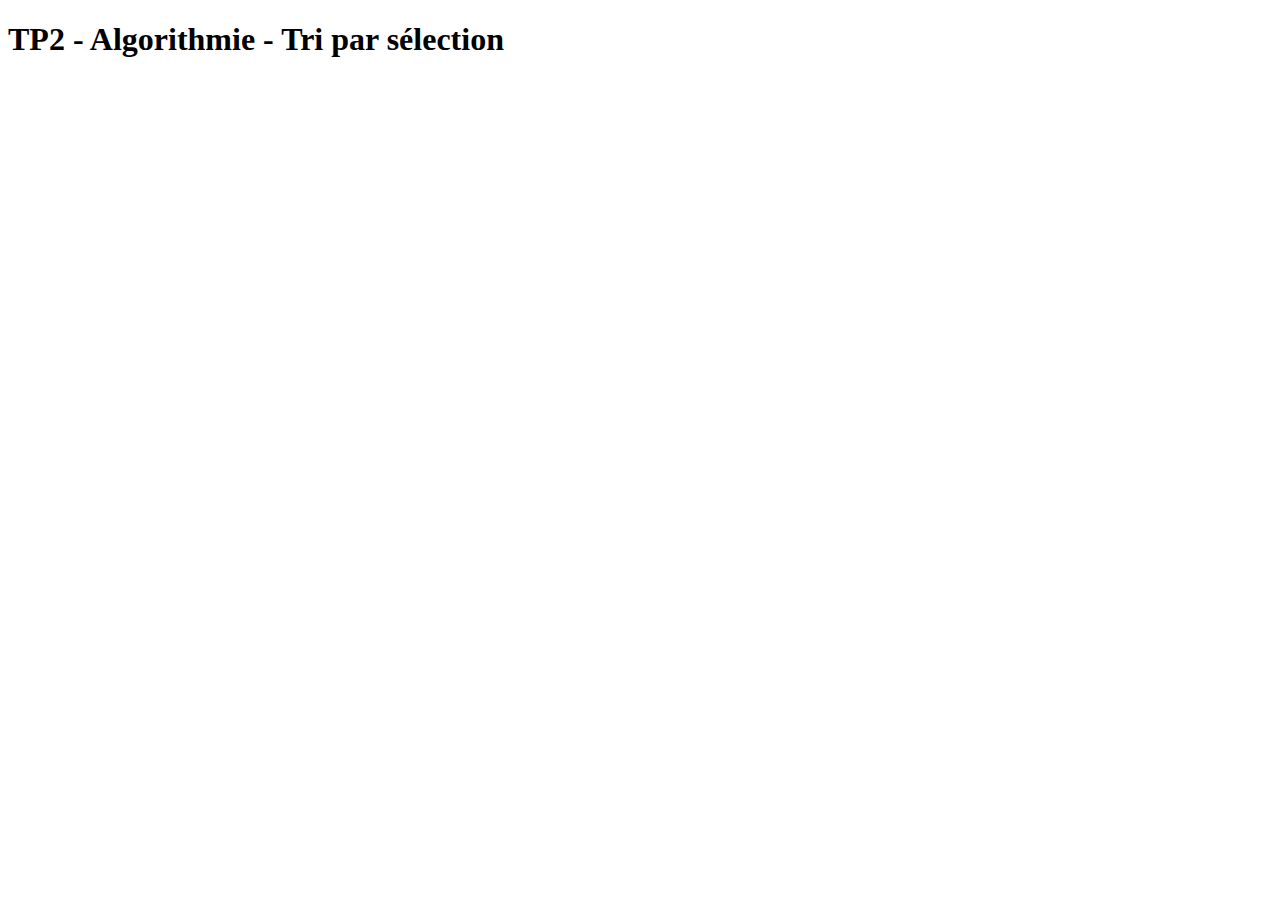
<file: TP2/index.html>
<!DOCTYPE html>
<html lang="fr">
<head>
    <meta charset="UTF-8">
    <title>TP2</title>
</head>
<body>
    <h1 id="titre" class="item">TP2 - Algorithmie - Tri par sélection</h1>
    <script src="script.js"></script>
</body>
</html>
</file>
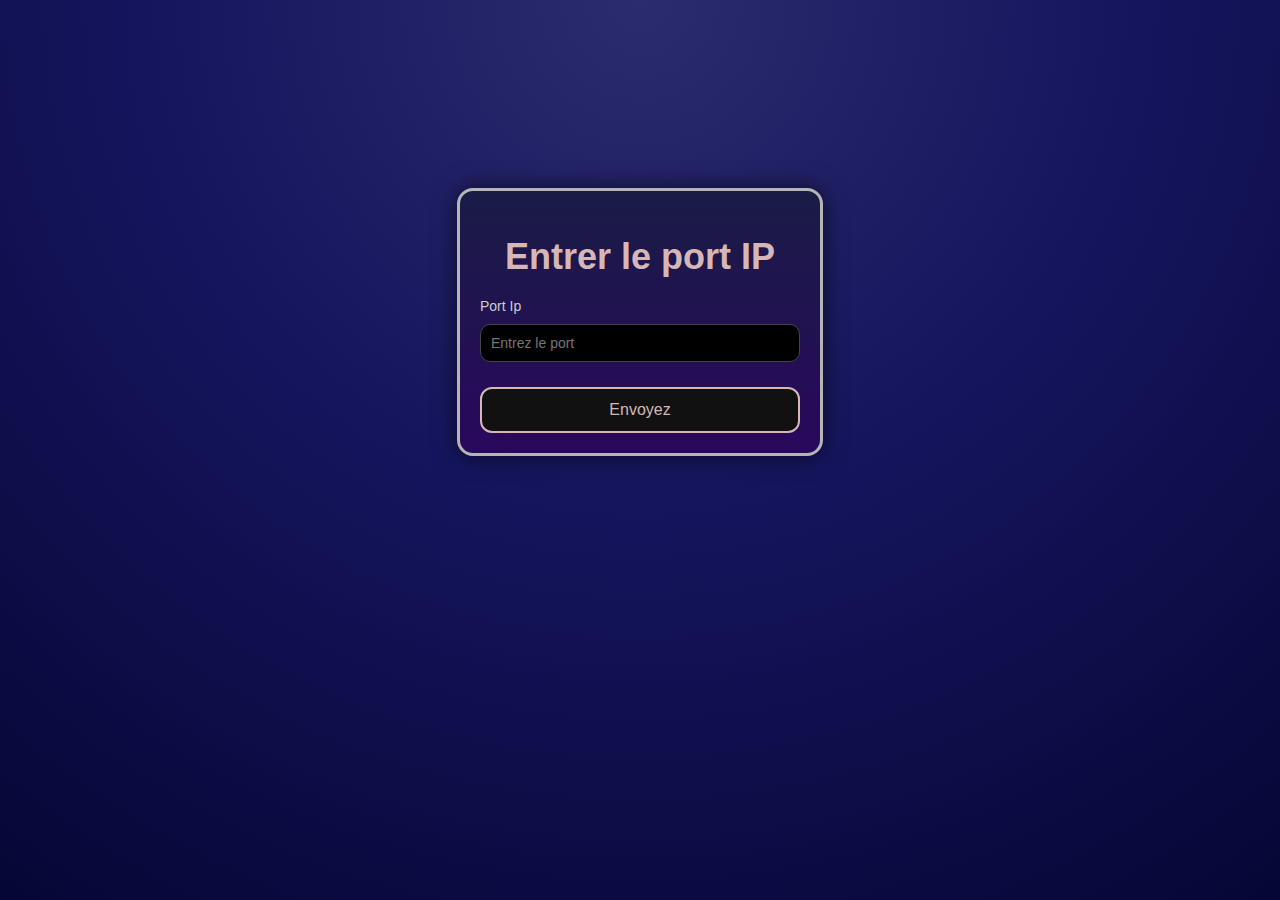
<file: TP10/dashboard.html>
<!DOCTYPE html>
<html lang="fr">
<head>
    <meta charset="UTF-8">
    <link rel="stylesheet" href="dashboard.css">
    <script src="dashboard.js"></script>
    <title>TP10</title>
</head>
<body>
    <div class="portal"> 
    <div class="div1">
        <h1>Entrer le port IP</h1>
        <label for="pseudo">Port Ip</label>
        <input type="text" id="port" placeholder="Entrez le port">
        <button id="playBtn">Envoyez</button>
    </div>
    </div>
</body>
</html>
</file>
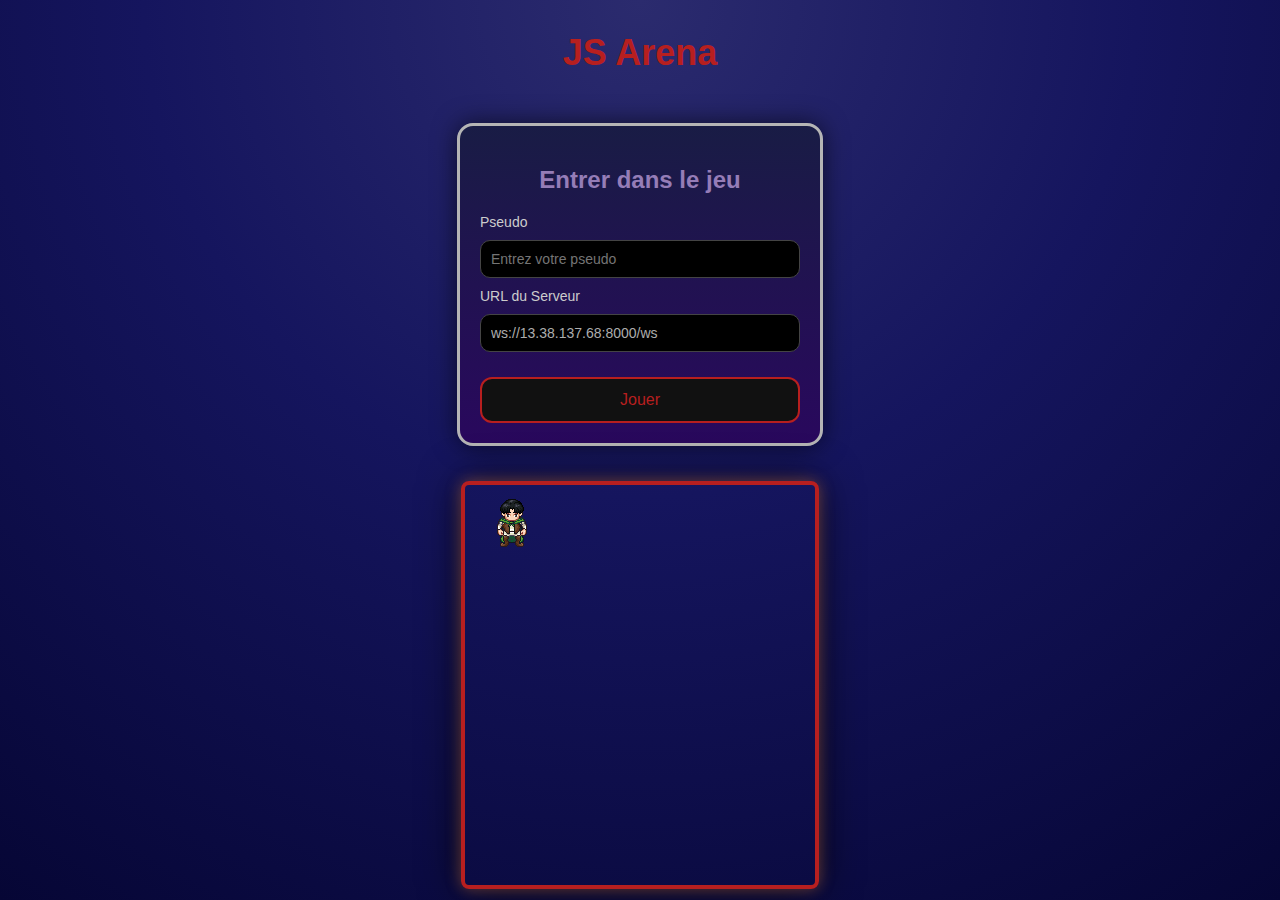
<file: TP10/portail.html>
<!DOCTYPE html>
<html lang="fr">
<head>
    <meta charset="UTF-8">
    <link rel="stylesheet" href="portail.css">
    <script src="portail.js"></script>
    <title>TP10</title>
</head>
<body>
    <div class="portal">
    <h1>JS Arena</h1>
    <div class="div1">
        <h2>Entrer dans le jeu</h2>
        <label for="pseudo">Pseudo</label>
        <input type="text" id="pseudo" placeholder="Entrez votre pseudo">
        <label for="serverUrl">URL du Serveur</label>
        <input
            type="url"
            id="serverUrl"
            value="ws://13.38.137.68:8000/ws"
        />
        <button id="playBtn">Jouer</button>
    </div>
    <div class="canvas-container">
        <canvas id="game" width="350" height="400"></canvas>
    </div>
    </div>
</body>
</html>
</file>
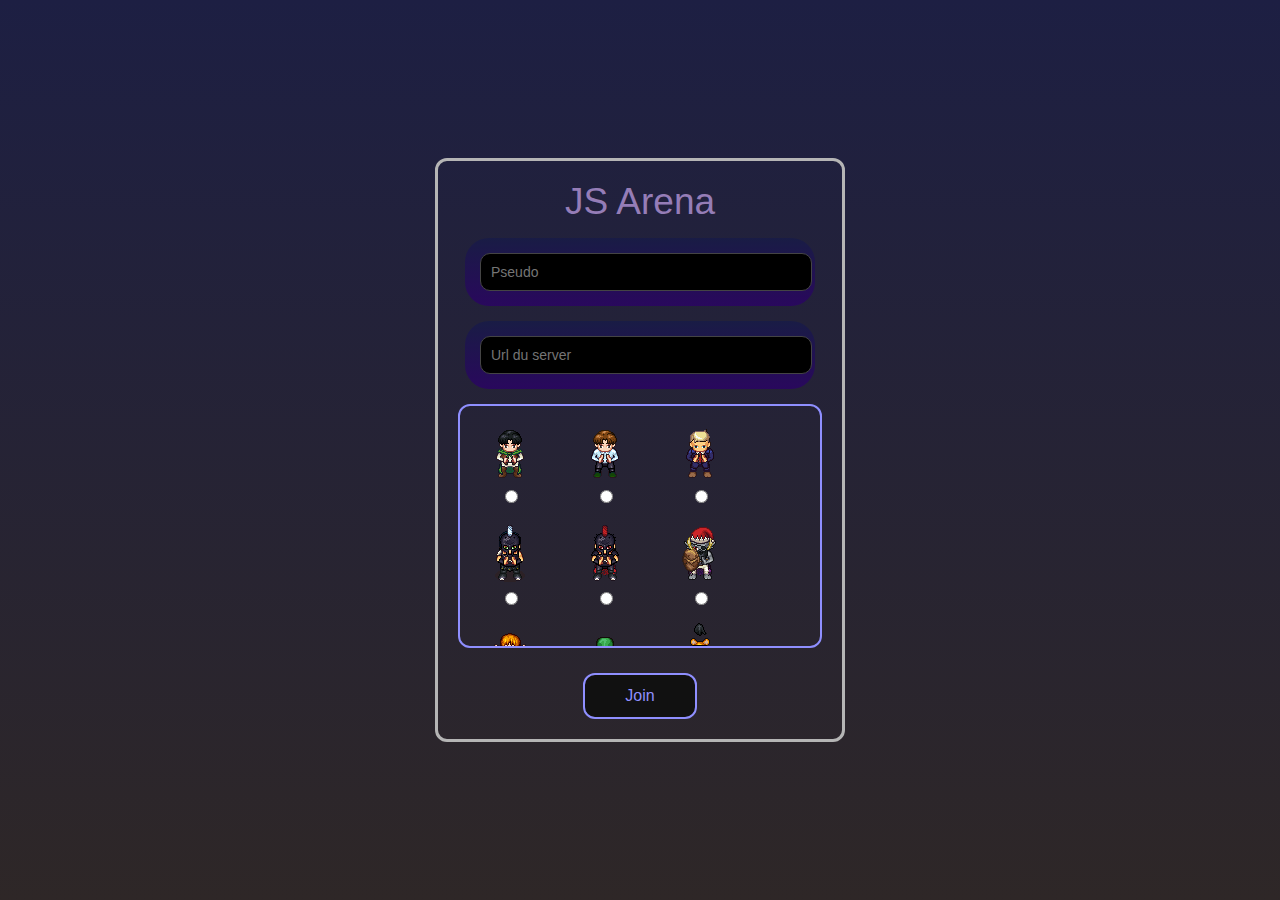
<file: TP6/lobby.html>
<!DOCTYPE html>
<html lang="fr">
<head>
    <meta charset="UTF-8">
    <title>Lobby</title>
    <link rel="stylesheet" href="lobby.css">
</head>
<body>
<div class="lobby">
    <h2>Lobby</h2>
    <div class="players-list">
        <div class="player" data-ready="false">
            <span class="player-name">Player 1</span>
            <canvas class="player-skin" width="64" height="64"></canvas>
            <button class="ready-btn">Pas prêt</button>
        </div>
    </div>
    <div class="countdown" style="display:none;">
        La partie démarre dans <span id="timer">3</span>…
    </div>
</div>
<script src="lobby.js"></script>
</body>
</html>
</file>
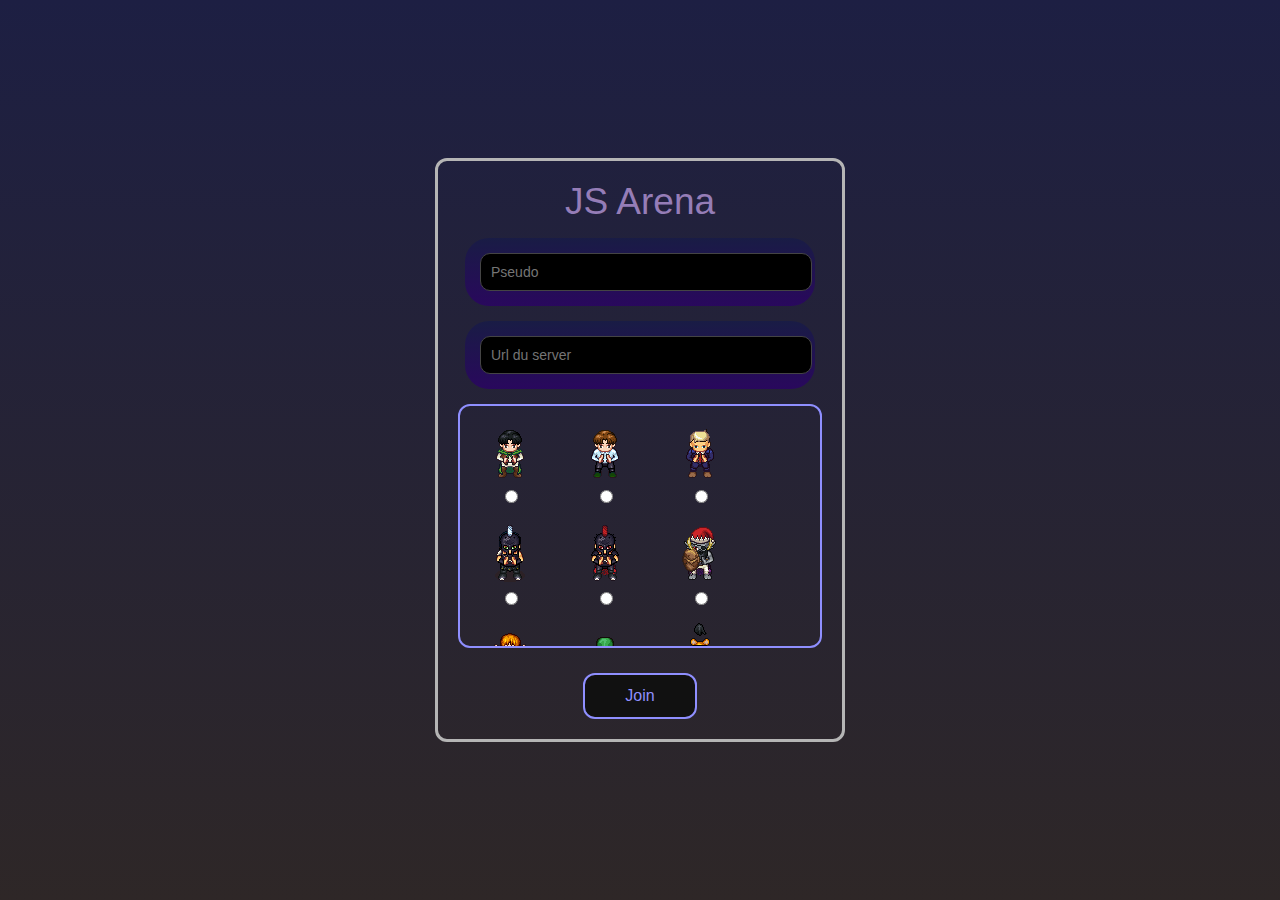
<file: TP6/portail.html>
<!DOCTYPE html>
<html lang="fr">
<head>
    <meta charset="UTF-8">
    <title>Portail</title>
    <link rel="stylesheet" href="portail.css">
</head>
<body>
<section class="page1">
    <header class="header">JS Arena</header>
    <div class="rectangle">
        <input type="text" class="inpradius" id="pseudo" placeholder="Pseudo">
    </div>
    <div class="rectangle">
        <input type="text" class="inpradius" id="serverUrl" placeholder="Url du server">
    </div>
    <div class="skins-wrapper">
        <div class="skins-container">
        </div>
    </div>
    <button class="join-btn" onclick="joinGame()">Join</button>
</section>
<script src="portail.js"></script>
</body>
</html>
</file>
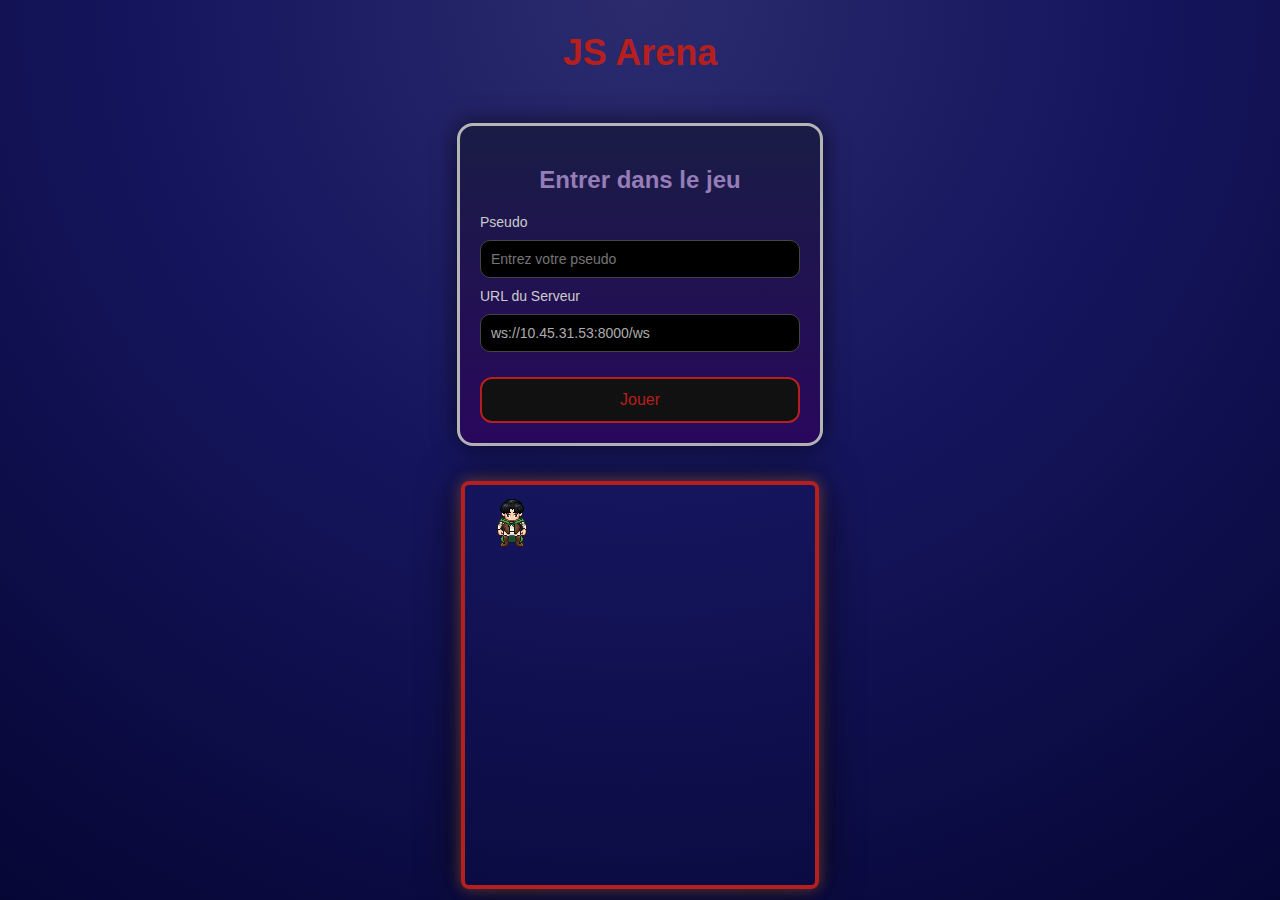
<file: TP9/portail.html>
<!DOCTYPE html>
<html lang="fr">
<head>
    <meta charset="UTF-8">
    <link rel="stylesheet" href="portail.css">
    <script src="portail.js"></script>
    <title>TP9</title>
</head>
<body>
    <div class="portal">

    <h1>JS Arena</h1>

    <div class="div1">
        <h2>Entrer dans le jeu</h2>

        <label for="pseudo">Pseudo</label>
        <input type="text" id="pseudo" placeholder="Entrez votre pseudo">
        <label for="serverUrl">URL du Serveur</label>
        <input
            type="url"
            id="serverUrl"
            value="ws://10.45.31.53:8000/ws"
        />
        <button id="playBtn">Jouer</button>
    </div>

    <div class="canvas-container">
        <canvas id="game" width="350" height="400"></canvas>
    </div>

    </div>
</body>
</html>
</file>
<file: TP10/dashboard.css>
body {
    margin: 0;
    min-height: 100vh;

    background: radial-gradient(
        circle at top,
        #2b2b6e 0%,
        rgb(21, 21, 94) 45%,
        #060635 100%
    );

    display: flex;
    justify-content: center;
    align-items: center;

    font-family: "Segoe UI", Tahoma, sans-serif;
    color: #eaeaea;
}

.portal {
    display: flex;
    flex-direction: column;
    align-items: center;
    gap: 25px;
    margin-top: -20%;
}

.portal h1 {
    font-size: 36px;
    color: #b71f1f;
}

.div1 {
    display: flex;
    flex-direction: column;
    gap: 10px;

    background: linear-gradient(#191c45, #29085d);
    padding: 20px;
    width: 320px;

    border-radius: 16px;
    border: 3px solid #B5B5B5;
    box-shadow: 0 0 25px rgba(0, 0, 0, 0.6);
}

.div1 h1 {
    text-align: center;
    color: #d6b6b6;
    margin-bottom: 10px;
}

.div1 label {
    font-size: 14px;
    color: #cccccc;
}

.div1 input {
    background-color: #000;
    color: #ADADAD;

    padding: 10px;
    border-radius: 10px;
    border: 1px solid #444;

    font-size: 14px;
    outline: none;
}

.div1 input:focus {
    border-color: #b71f1f;
}

#playBtn {
    margin-top: 15px;
    padding: 12px;

    font-size: 16px;
    border-radius: 12px;
    border: 2px solid #d6b6b6;

    cursor: pointer;
    background-color: #111;
    color: #d6b6b6;

    transition: 0.2s;
}

#playBtn:hover {
    background-color: #2b2b6e;
}

.canvas-container {
    margin-top: 10px;
}

#game {
    border: 4px solid #b71f1f;
    border-radius: 8px;

    box-shadow:
        0 0 15px rgba(255, 145, 77, 0.4),
        0 0 40px rgba(0, 0, 0, 0.8);
}
</file>
<file: TP10/portail.css>
body {
    margin: 0;
    min-height: 100vh;

    background: radial-gradient(
        circle at top,
        #2b2b6e 0%,
        rgb(21, 21, 94) 45%,
        #060635 100%
    );

    display: flex;
    justify-content: center;
    align-items: center;

    font-family: "Segoe UI", Tahoma, sans-serif;
    color: #eaeaea;
}

.portal {
    display: flex;
    flex-direction: column;
    align-items: center;
    gap: 25px;
}

.portal h1 {
    font-size: 36px;
    color: #b71f1f;
}

.div1 {
    display: flex;
    flex-direction: column;
    gap: 10px;

    background: linear-gradient(#191c45, #29085d);
    padding: 20px;
    width: 320px;

    border-radius: 16px;
    border: 3px solid #B5B5B5;
    box-shadow: 0 0 25px rgba(0, 0, 0, 0.6);
}

.div1 h2 {
    text-align: center;
    color: #957db7;
    margin-bottom: 10px;
}

.div1 label {
    font-size: 14px;
    color: #cccccc;
}

.div1 input {
    background-color: #000;
    color: #ADADAD;

    padding: 10px;
    border-radius: 10px;
    border: 1px solid #444;

    font-size: 14px;
    outline: none;
}

.div1 input:focus {
    border-color: #b71f1f;
}

#playBtn {
    margin-top: 15px;
    padding: 12px;

    font-size: 16px;
    border-radius: 12px;
    border: 2px solid #b71f1f;

    cursor: pointer;
    background-color: #111;
    color: #b71f1f;

    transition: 0.2s;
}

#playBtn:hover {
    background-color: #2b2b6e;
}

.canvas-container {
    margin-top: 10px;
}

#game {
    border: 4px solid #b71f1f;
    border-radius: 8px;

    box-shadow:
        0 0 15px rgba(255, 145, 77, 0.4),
        0 0 40px rgba(0, 0, 0, 0.8);
}
</file>
<file: TP6/lobby.css>
body {
    margin: 0;
    height: 100vh;
    background: linear-gradient(#1d1f43, #2e2727);
    display: flex;
    justify-content: center;
    align-items: center;
    font-family: Arial, sans-serif;
    color: white;
}

.lobby {
    width: 420px;
    height: 500px;
    padding: 15px;
    border: 2px solid white;
    border-radius: 12px;
    background: linear-gradient(#2f347a, #2e2727);
    display: flex;
    flex-direction: column;
}

.lobby h2 {
    text-align: center;
    margin: 0 0 10px;
    font-size: 18px;
}

.players-list {
    flex: 1; 
    overflow-y: auto;
    display: flex;
    flex-direction: column;
    gap: 10px;
    padding-right: 5px;
}

.player {
    display: flex;
    justify-content: space-between;
    align-items: center;
    padding: 10px 14px;
    border: 1px solid white;
    border-radius: 10px;
    background: linear-gradient(#1c3f68, #302b2b);
}

.player button {
    background: transparent;
    color: white;
    border: 1px solid white;
    border-radius: 8px;
    padding: 5px 12px;
    cursor: pointer;
}

.player button:hover {
    background-color: #1a1a1a;
}
</file>
<file: TP6/portail.css>
body {
    margin: 0;
    height: 100vh;
    background: linear-gradient(#1d1f43, #2e2727);
    display: flex;
    justify-content: center;
    align-items: center;
    font-family: Arial, sans-serif;
    color: white;
}

.header {
    color: #957db7;
    font-size: 37px;
}

.page1 {
    display: flex;
    flex-direction: column;
    align-items: center;
    gap: 15px;
    border: 3px solid #B5B5B5;
    border-radius: 12px;
    padding: 20px;
}

.rectangle {
    background: linear-gradient(#191c45, #29085d);
    padding: 15px;
    width: 320px;
    border-radius: 24px;
}

.inpradius {
    background-color: #000000;
    color: #ADADAD;
    width: 100%;
    padding: 10px;
    padding-right: 0px;
    border: 1px solid #444;
    border-radius: 10px;
    font-size: 14px;
    outline: none;
}

.skins-wrapper {
    width: 340px;
    max-height: 220px;
    overflow-y: auto;
    border: 2px solid #8F8FFF;
    border-radius: 12px;
    padding: 10px;
}

.skins-container {
    display: grid;
    grid-template-columns: repeat(auto-fill, 80px);
    gap: 15px;
}

.skin {
    display: flex;
    flex-direction: column;
    align-items: center;
    gap: 5px;
    cursor: pointer;
}

.skin img {
    width: 64px;
    height: 64px;
    image-rendering: pixelated;
    border: 2px solid #8F8FFF;
    border-radius: 10px;
    background-color: black;
}

.skin input {
    margin-top: 5px;
    cursor: pointer;
}

.join-btn {
    margin-top: 10px;
    padding: 12px 40px;
    font-size: 16px;
    border-radius: 12px;
    border: 2px solid #8F8FFF;
    cursor: pointer;
    background-color: #111;
    color: #8F8FFF;
    transition: 0.2s;
}

.join-btn:hover {
    background-color: #002244;
}

.skin.selected img {
    border-color: #00aaff;
    box-shadow: 0 0 10px #00aaff;
}
</file>
<file: TP9/portail.css>
/* ===== BODY ===== */
body {
    margin: 0;
    min-height: 100vh;

    background: radial-gradient(
        circle at top,
        #2b2b6e 0%,
        rgb(21, 21, 94) 45%,
        #060635 100%
    );

    display: flex;
    justify-content: center;
    align-items: center;

    font-family: "Segoe UI", Tahoma, sans-serif;
    color: #eaeaea;
}

/* ===== CONTENEUR PRINCIPAL ===== */
.portal {
    display: flex;
    flex-direction: column;
    align-items: center;
    gap: 25px;
}

/* ===== TITRE ===== */
.portal h1 {
    font-size: 36px;
    color: #b71f1f;
}

/* ===== BLOC FORMULAIRE ===== */
.div1 {
    display: flex;
    flex-direction: column;
    gap: 10px;

    background: linear-gradient(#191c45, #29085d);
    padding: 20px;
    width: 320px;

    border-radius: 16px;
    border: 3px solid #B5B5B5;
    box-shadow: 0 0 25px rgba(0, 0, 0, 0.6);
}

.div1 h2 {
    text-align: center;
    color: #957db7;
    margin-bottom: 10px;
}

/* ===== LABELS ===== */
.div1 label {
    font-size: 14px;
    color: #cccccc;
}

/* ===== INPUTS ===== */
.div1 input {
    background-color: #000;
    color: #ADADAD;

    padding: 10px;
    border-radius: 10px;
    border: 1px solid #444;

    font-size: 14px;
    outline: none;
}

.div1 input:focus {
    border-color: #b71f1f;
}

/* ===== BOUTON ===== */
#playBtn {
    margin-top: 15px;
    padding: 12px;

    font-size: 16px;
    border-radius: 12px;
    border: 2px solid #b71f1f;

    cursor: pointer;
    background-color: #111;
    color: #b71f1f;

    transition: 0.2s;
}

#playBtn:hover {
    background-color: #2b2b6e;
}

/* ===== CANVAS ===== */
.canvas-container {
    margin-top: 10px;
}

#game {
    border: 4px solid #b71f1f;
    border-radius: 8px;

    box-shadow:
        0 0 15px rgba(255, 145, 77, 0.4),
        0 0 40px rgba(0, 0, 0, 0.8);
}
</file>
